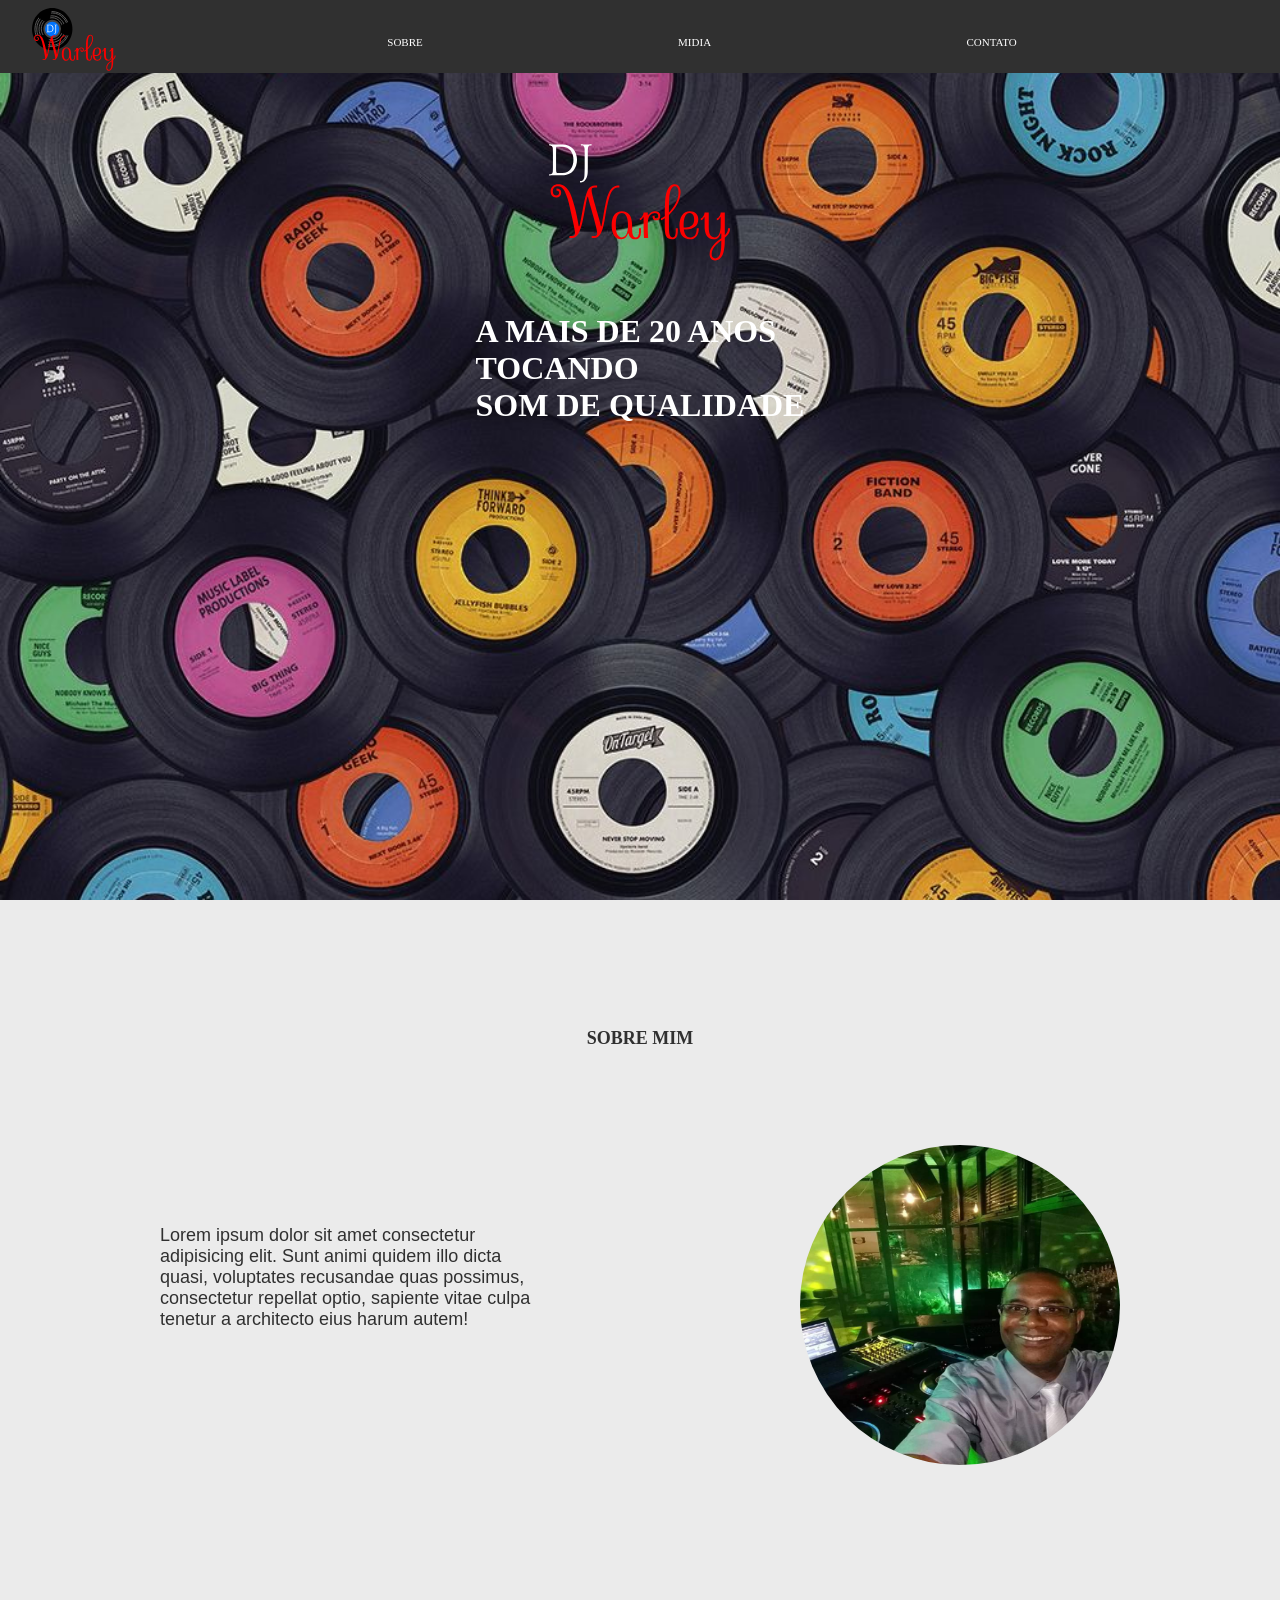
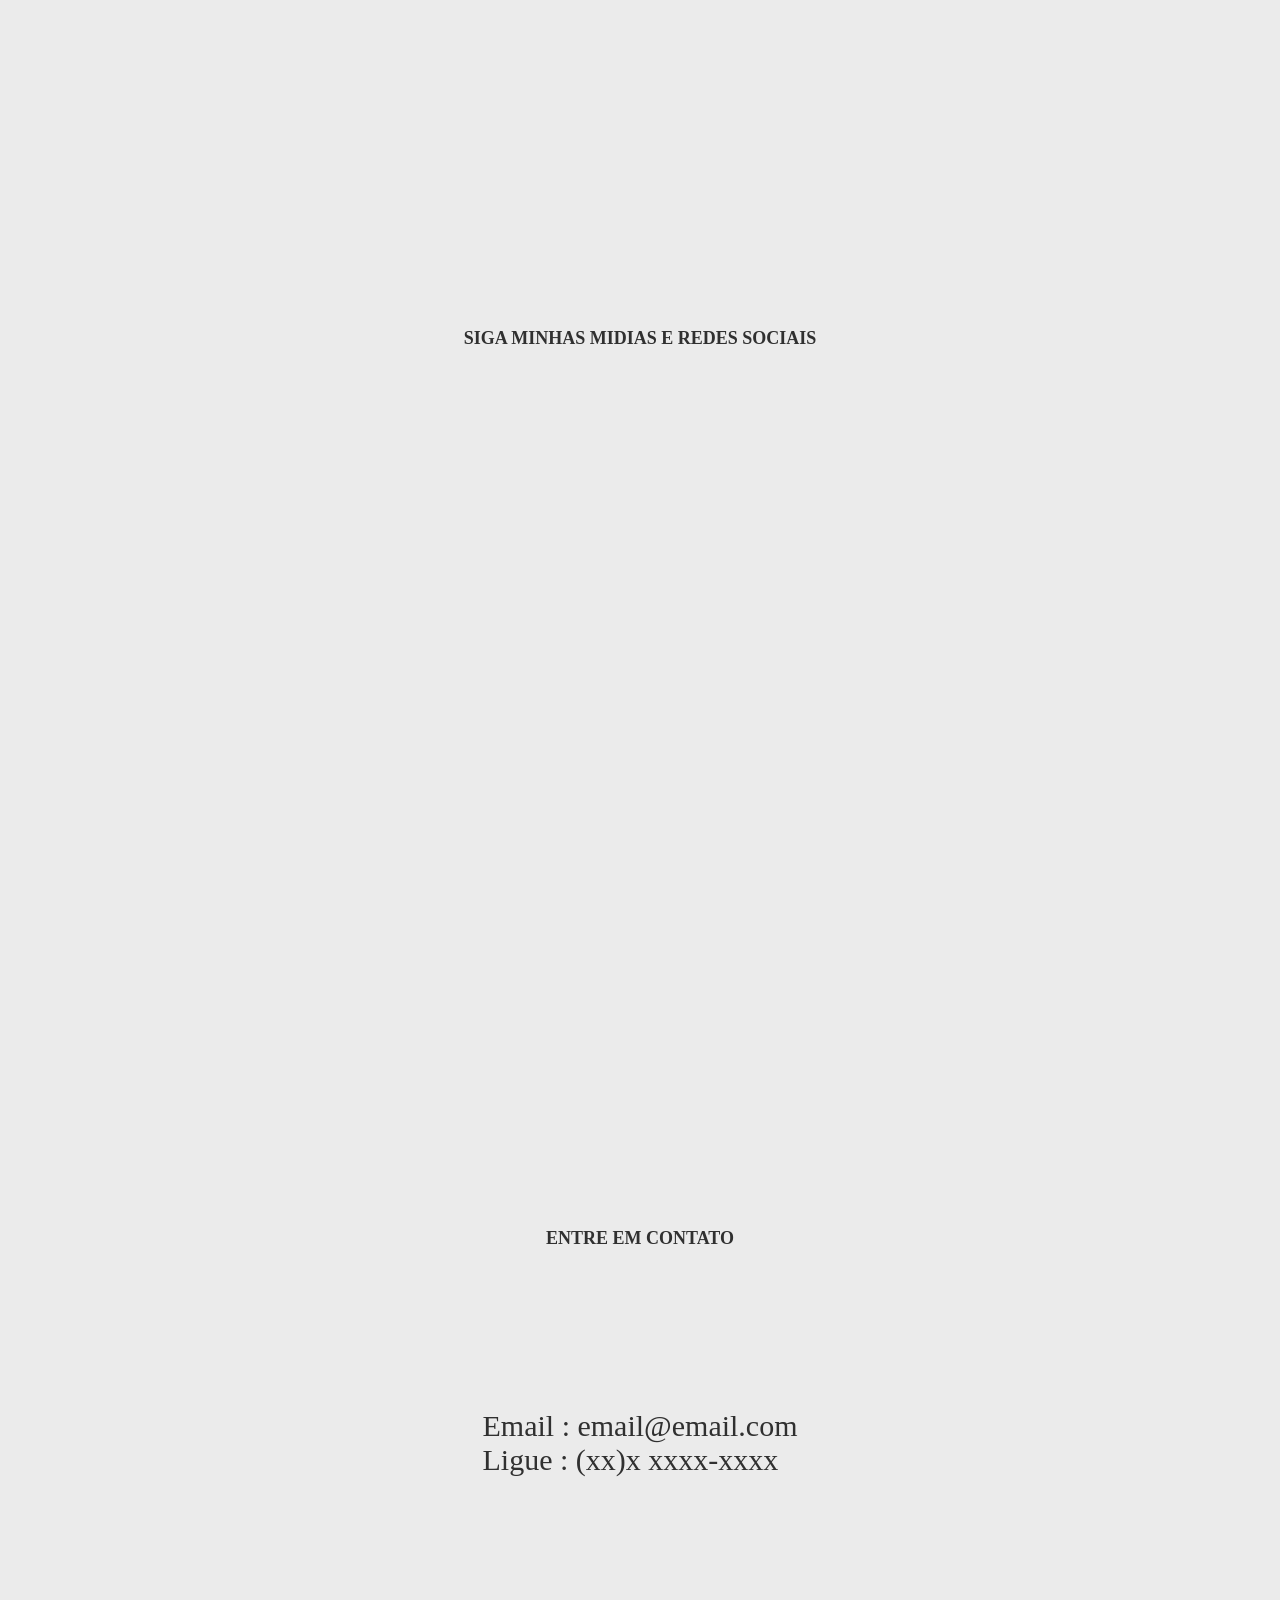
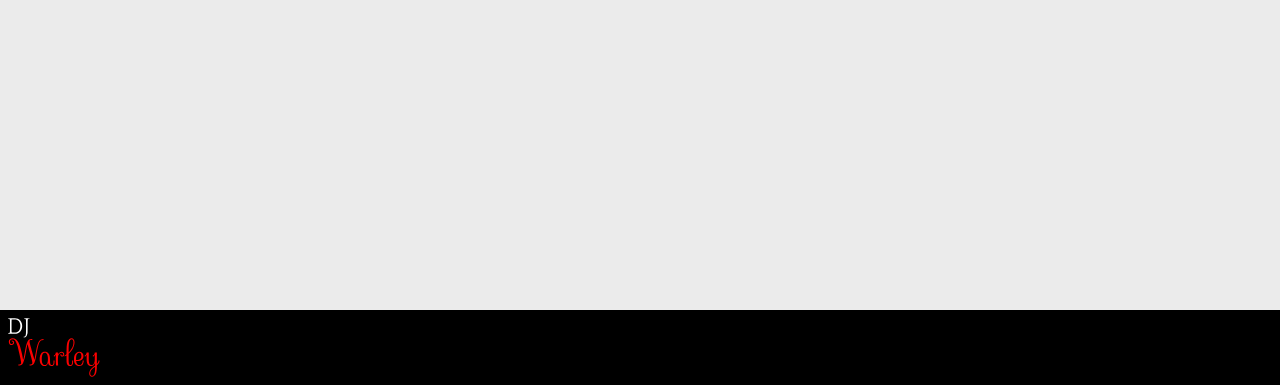
<file: index.html>
<!DOCTYPE html>
<html lang="en">
<head>
    <meta charset="UTF-8">
    <meta http-equiv="X-UA-Compatible" content="IE=edge">
    <meta name="viewport" content="width=device-width, initial-scale=1.0">
    <link rel="stylesheet"  href="./style.css">
 
    <title>DJ Warley</title>
</head>
<body>
 
   
    <header>
        <nav class="nav_menu">
            <a href=""> <img src="./logo/navLogo.SVG" alt="DJ Warley logo"> </a>
            <ul class="nav_list">
                <li class="nav_link"> <a href="#about">SOBRE</a> </li>
                <li class="nav_link"> <a href="#midia">MIDIA</a> </li>
                <li class="nav_link"> <a href="#contact">CONTATO</a> </li>
            </ul>
        </nav>

        <div id="hero">
        
            <div id="logo_body"> <img  src="./logo/bodyLogo.svg" alt="DJ warley logo" >
            </div>
            <h1>A MAIS DE 20 ANOS <br> TOCANDO <br> SOM DE QUALIDADE</h1>
        </div>
        
        
    </header>
    <main>
        <section class="section_container" id="about">
            <h2>SOBRE MIM</h2>
            <div id="wrapAbout">
                <div id="textBox">
                    <p>Lorem ipsum dolor sit amet consectetur adipisicing elit. Sunt animi quidem illo dicta quasi, voluptates recusandae quas possimus, consectetur repellat optio, sapiente vitae culpa tenetur a architecto eius harum autem!</p>
                </div>
                <div id="imgBox"> 
                    <img src="./img/aboutPic.jpeg" alt="">
                </div>
                
                
            </div>
        </section>
        
        <section class="section_container" id="midia">
            <h2>SIGA MINHAS MIDIAS E REDES SOCIAIS</h2>
        </section>
        <section class="section_container" id="contact">
            <h2>ENTRE EM CONTATO</h2>
            <div id="a">
                <a href="mailto: lukinhaborgesm@gmail.com" >Email : email@email.com</a>
            <br>
            <a href="tel:+5531900000000" >Ligue : (xx)x xxxx-xxxx</a>
            </div>
            
        </section>
    </main>
    <footer>
        <a href="#hero"><img src="./logo/bodyLogo.svg" alt=""></a>
    </footer>
</body>
</html>
</file>
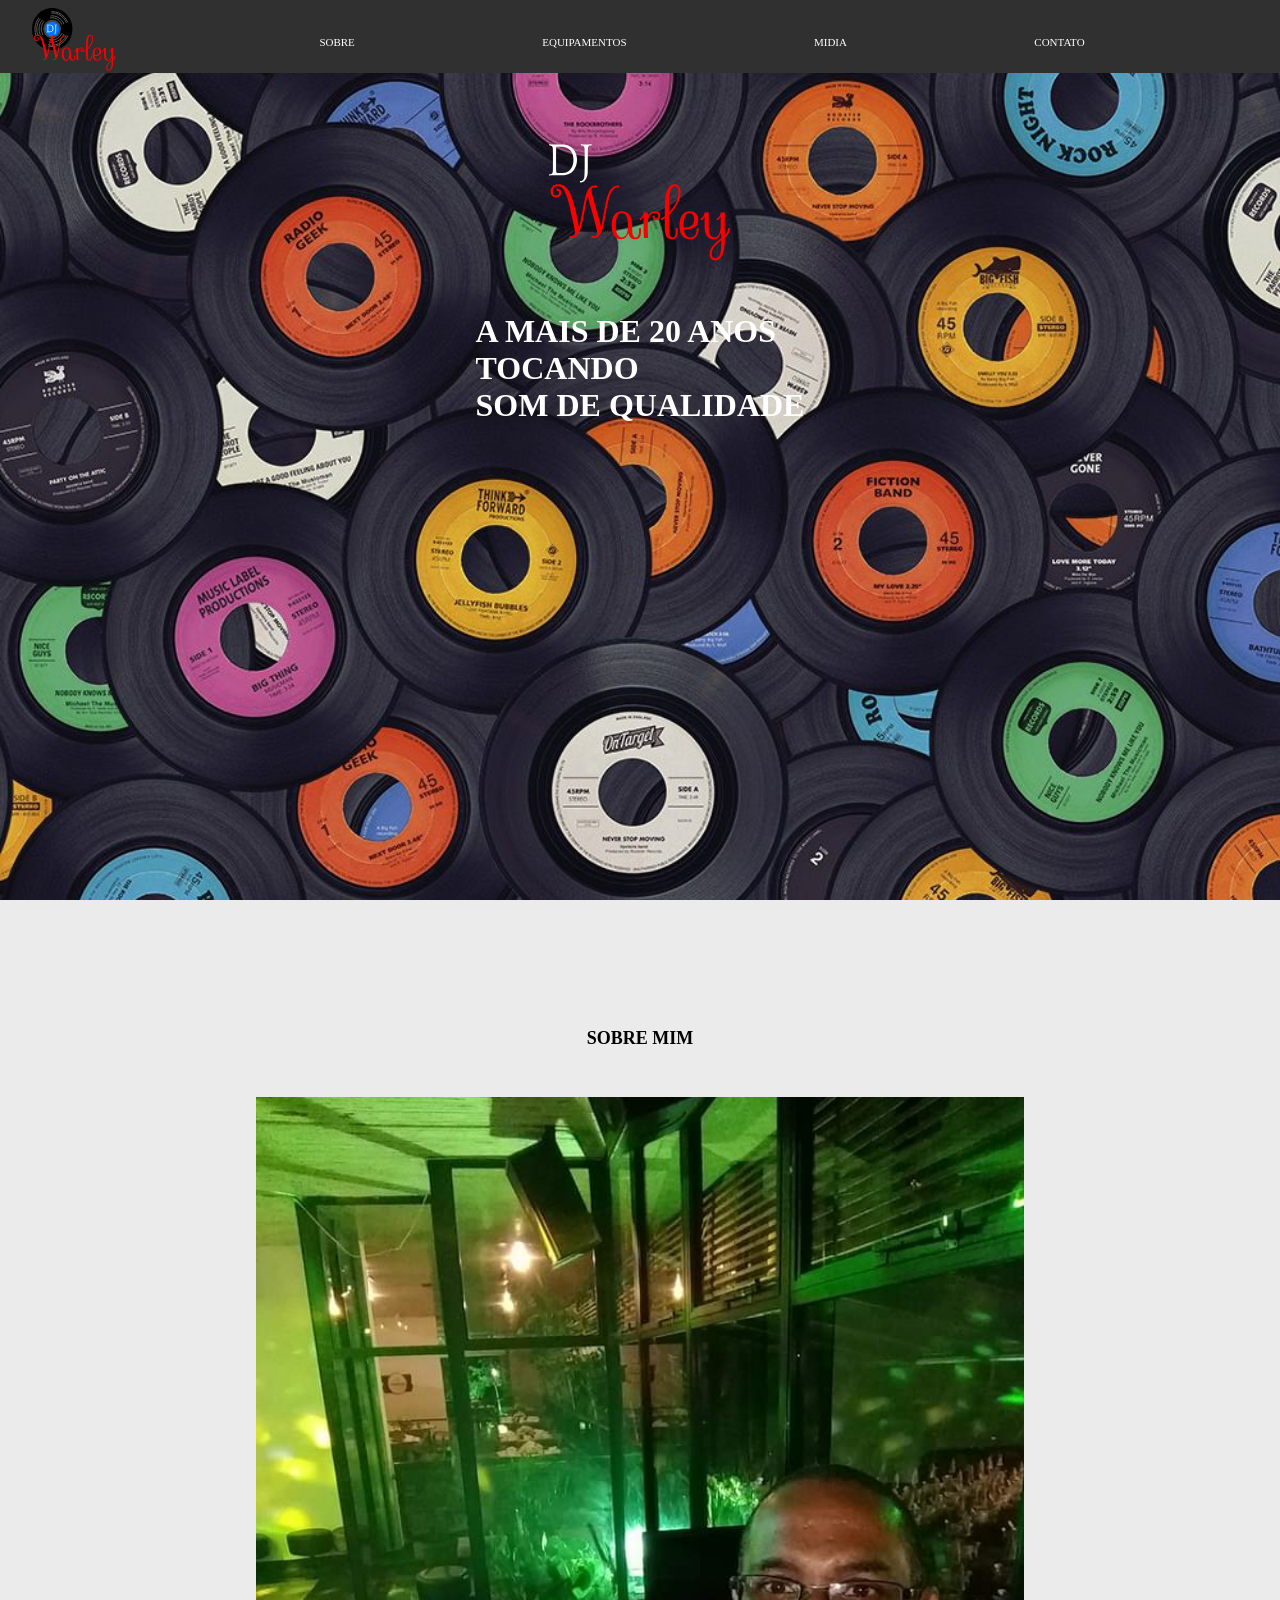
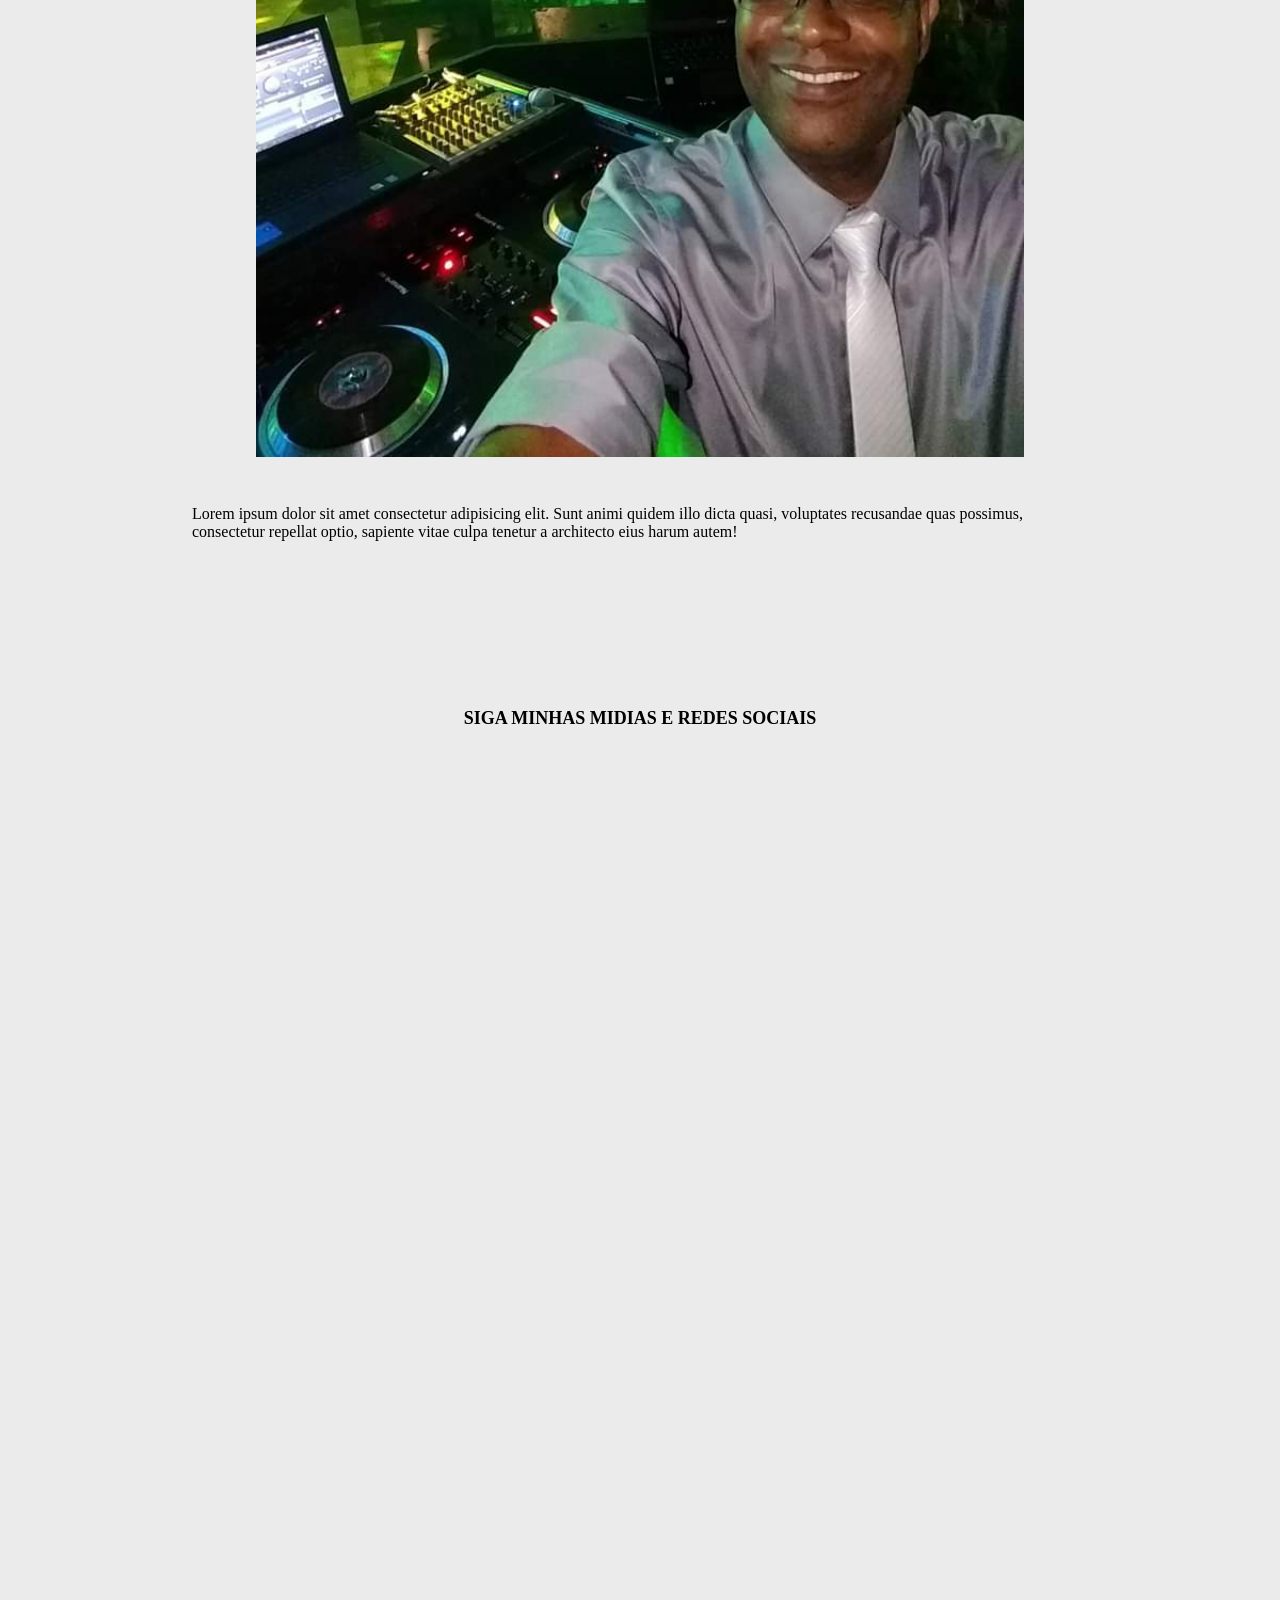
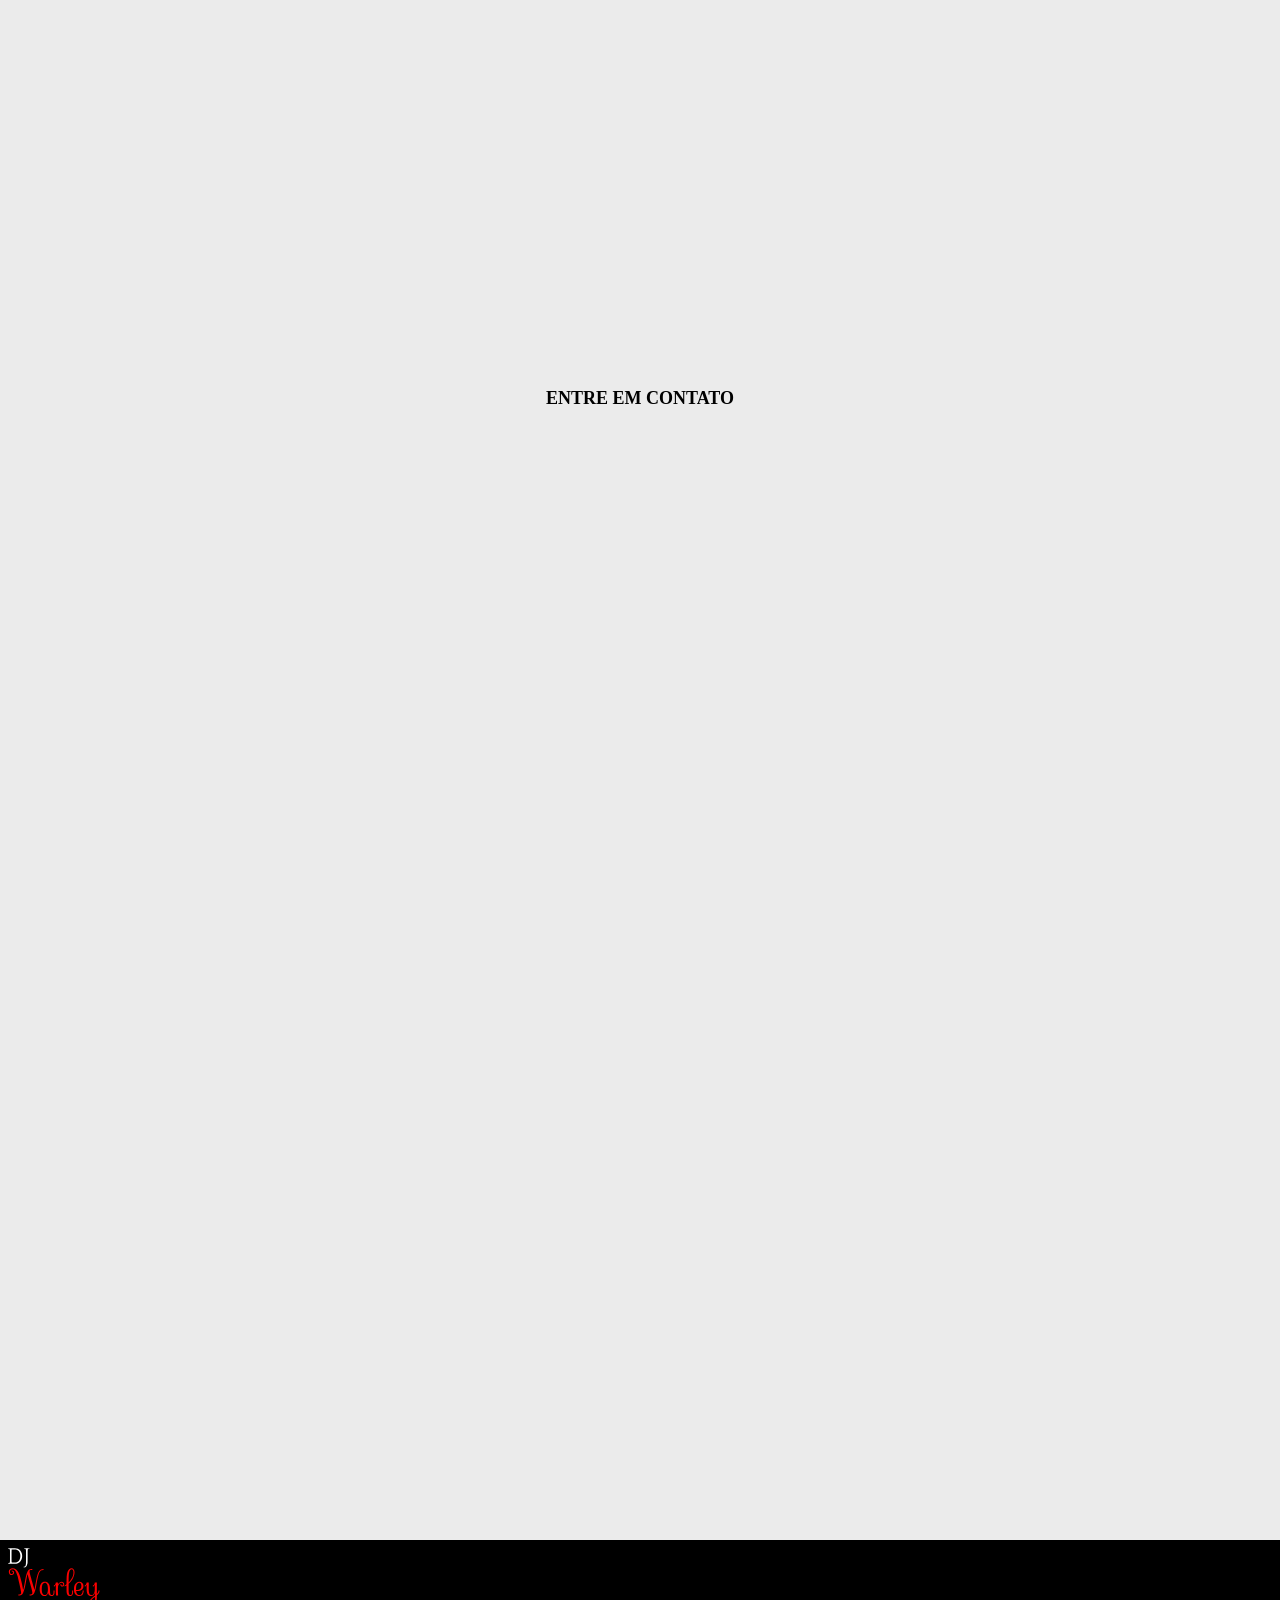
<file: site-test-main/index.html>
<!DOCTYPE html>
<html lang="en">
<head>
    <meta charset="UTF-8">
    <meta http-equiv="X-UA-Compatible" content="IE=edge">
    <meta name="viewport" content="width=device-width, initial-scale=1.0">
    <link rel="stylesheet"  href="./style.css">
 
    <title>DJ Warley</title>
</head>
<body>
 
   
    <header>
        <nav class="nav_menu">
            <a href=""> <img src="./logo/navLogo.SVG" alt="DJ Warley logo"> </a>
            <ul class="nav_list">
                <li class="nav_link"> <a href="#about">SOBRE</a> </li>
                <li class="nav_link"> <a href="#equipments">EQUIPAMENTOS</a> </li>
                <li class="nav_link"> <a href="#midia">MIDIA</a> </li>
                <li class="nav_link"> <a href="#contact">CONTATO</a> </li>
            </ul>
        </nav>

        <div id="hero">
        
            <div id="logo_body"> <img  src="./logo/bodyLogo.svg" alt="DJ warley logo" >
            </div>
            <h1>A MAIS DE 20 ANOS <br> TOCANDO <br> SOM DE QUALIDADE</h1>
        </div>
        
        
    </header>
    <main>
        <section class="section_container" id="about">
            <h2>SOBRE MIM</h2>
            <div id="wrapAbout">
                <div id="imgBox"> 
                    <img src="./img/aboutPic.jpeg" alt="">
                </div>
                <div id="textBox">
                    <p>Lorem ipsum dolor sit amet consectetur adipisicing elit. Sunt animi quidem illo dicta quasi, voluptates recusandae quas possimus, consectetur repellat optio, sapiente vitae culpa tenetur a architecto eius harum autem!</p>
                </div>
                
            </div>
        </section>
        
        <section class="section_container" id="midia">
            <h2>SIGA MINHAS MIDIAS E REDES SOCIAIS</h2>
        </section>
        <section class="section_container" id="contact">
            <h2>ENTRE EM CONTATO</h2>
        </section>
    </main>
    <footer>
        <a href="#hero"><img src="./logo/bodyLogo.svg" alt=""></a>
    </footer>
</body>
</html>
</file>
<file: style.css>
*{
    margin: 0;
    padding: 0;
    box-sizing: border-box;
}

body
{
    background-color: #ebebeb;
    width: 100%;
}
h1, h2, h3{
    width: max-content;
    margin: auto;
color: #303030;

}
h1{
    color: white;
}
h2{
    font-size: 18px;
}
h3{
    font-size: 14px;
    font-weight: lighter;
    margin: 27px auto;
}
a{
    text-decoration: none;
    font-size: 11px;
    color: white;
}
p{
font-family: sans-serif;
font-size: 18px;
color: #303030;
}
/*||||HEADER||||*/


.nav_menu{
    position: fixed;
    width: 100%;
    display: flex;
    justify-content: space-between;
    padding: 0.5rem 0.5rem 0 2rem;
    background-color: #303030;
    align-items: center;
    
}
.nav_menu .nav_list {
    width: 100%;
    list-style: none;
    display: flex;
    justify-content: space-evenly;
    padding-left: 1rem;
}

header{
    width: 100vw;
    height: 100vh;
}
#hero{
    width: 100%;
    height: 100%;
    background: url(./img/Disco-Vinil-Hero_Background.jpg);
    background-repeat: no-repeat;
    background-size: cover;
    padding-top:9rem ;
}
#logo_body{
    width: min-content;
    margin: auto;
    margin-bottom: 3rem;
}

/*||||MAIN||||*/

main{
    height: 100%;
    width: 100%;
}
.section_container{
    width: 95vw;
    height: 100%;
    margin: auto;
    padding-top: 8rem;
}

#wrapAbout{
    width: 100%;
    margin-top:3rem ;

}
#wrapAbout div{
    width: 70vw;
    height: 100%;
    margin: 0 auto;
}
#wrapAbout #imgBox{
    width: 60vw;
    height: fit-content;
    border-radius: 1000px;
    margin-top: 3rem;

}
#imgBox img{
    display: block;
    width: 100%;
    height: 60vw;
    border-radius: inherit;
}
#textBox{
    height: fit-content;
}
#contact{
    height: 90vh;
}
#contact a{
    color:#303030;
    font-size: 30px;
}
#a{
    width: fit-content;
    margin: 10rem auto 0;
}
footer{
    width: 100%;
    height: 75px;
    padding: 0.5rem;
    background-color: #000;
}
footer a{
    width: fit-content;
    height: fit-content;
}
footer a img {
    height: 100%;
    width: auto;
}

/*RESPONSIVIDADE*/

@media(min-width:800px) {
    .section_container{
height: 100vh;
    }
    #wrapAbout{
        display: flex;
        flex-direction: row;
        height: 100%;
    }
    #wrapAbout #imgBox{
        width: 25vw;
        height: fit-content;
        border-radius: 1000px;
    }
    #wrapAbout #imgBox img{
        width: 25vw;
        height: 25vw;
        border-radius: inherit;
    }
    #wrapAbout #textBox{
        width: 30vw;
        height: fit-content;
        margin-top: 8rem;
    }
}
</file>
<file: site-test-main/style.css>
*{
    margin: 0;
    padding: 0;
    box-sizing: border-box;
}

body
{
    background-color: #ebebeb;
    width: 100%;
}
h1, h2, h3{
    width: max-content;
    margin: auto;
}
h1{
    color: white;
}
h2{
    font-size: 18px;
}
h3{
    font-size: 14px;
    font-weight: lighter;
    margin: 27px auto;
}
a{
    text-decoration: none;
    font-size: 11px;
    color: white;
}
p{

}
/*||||HEADER||||*/


.nav_menu{
    position: fixed;
    width: 100%;
    display: flex;
    justify-content: space-between;
    padding: 0.5rem 0.5rem 0 2rem;
    background-color: #303030;
    align-items: center;
    
}
.nav_menu .nav_list {
    width: 100%;
    list-style: none;
    display: flex;
    justify-content: space-evenly;
    padding-left: 1rem;
}
.nav_list li:hover{
    transition: all 1s;
    transform-origin: center;
    transform: rotateZ(360deg);
}

header{
    width: 100vw;
    height: 100vh;
}
#hero{
    width: 100%;
    height: 100%;
    background: url(./img/Disco-Vinil-Hero_Background.jpg);
    background-repeat: no-repeat;
    background-size: cover;
    padding-top:9rem ;
}
#logo_body{
    width: min-content;
    margin: auto;
    margin-bottom: 3rem;
}

/*||||MAIN||||*/

main{
    height: 100%;
    width: 100%;
}
.section_container{
    width: 95vw;
    height: max(100vh,100vw);
    margin: auto;
    padding-top: 8rem;
}

#wrapAbout{
    width: 100%;
    height: 100%;
}
#wrapAbout div{
    width: 70vw;
    height: fit-content;
    margin: auto;
    margin-top:3rem ;
}
#wrapAbout #imgBox{
    width: 60vw;
}
#imgBox img{
    display: block;
    width: 100%;
    height: auto;
}
footer{
    width: 100%;
    height: 75px;
    padding: 0.5rem;
    background-color: #000;
}
footer a{
    width: fit-content;
    height: fit-content;
}
footer a img {
    height: 100%;
    width: auto;
}
</file>
